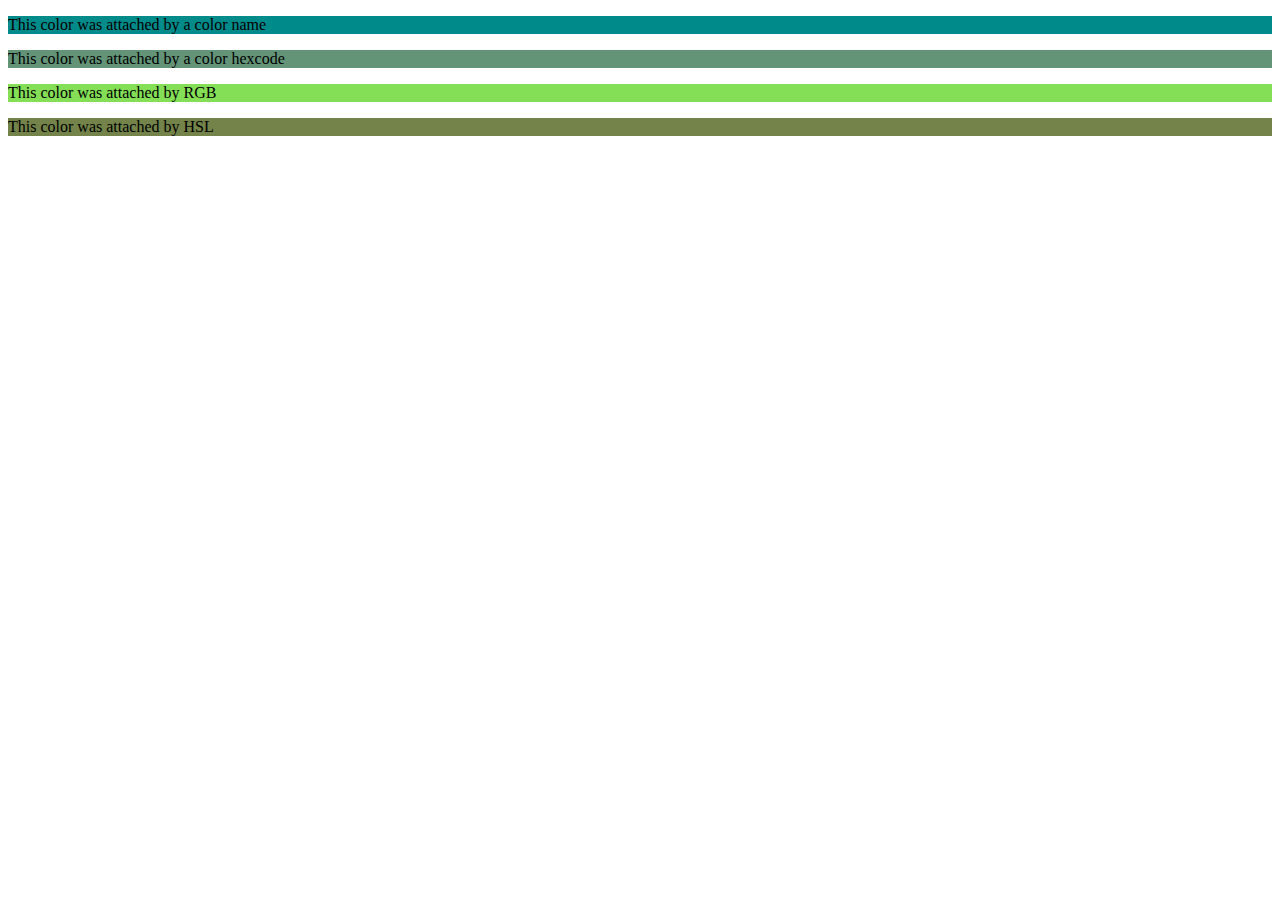
<file: ProblemOne/index.html>
<!DOCTYPE html>
<html lang="en">
<head>
    <meta charset="UTF-8">
    <meta name="viewport" content="width=device-width, initial-scale=1.0">
    <link rel="stylesheet" href="./css/style.css">
    <title>Color Palette</title>
</head>
<body>
    <div class="boxOne">
        <p>This color was attached by a color name</p>
    </div>
    <div class="boxTwo">
        <p>This color was attached by a color hexcode</p>
    </div>
    <div class="boxThree">
        <p>This color was attached by RGB</p>
    </div>
    <div class="boxFour">
        <p>This color was attached by HSL</p>
    </div>
</body>
</html>
</file>
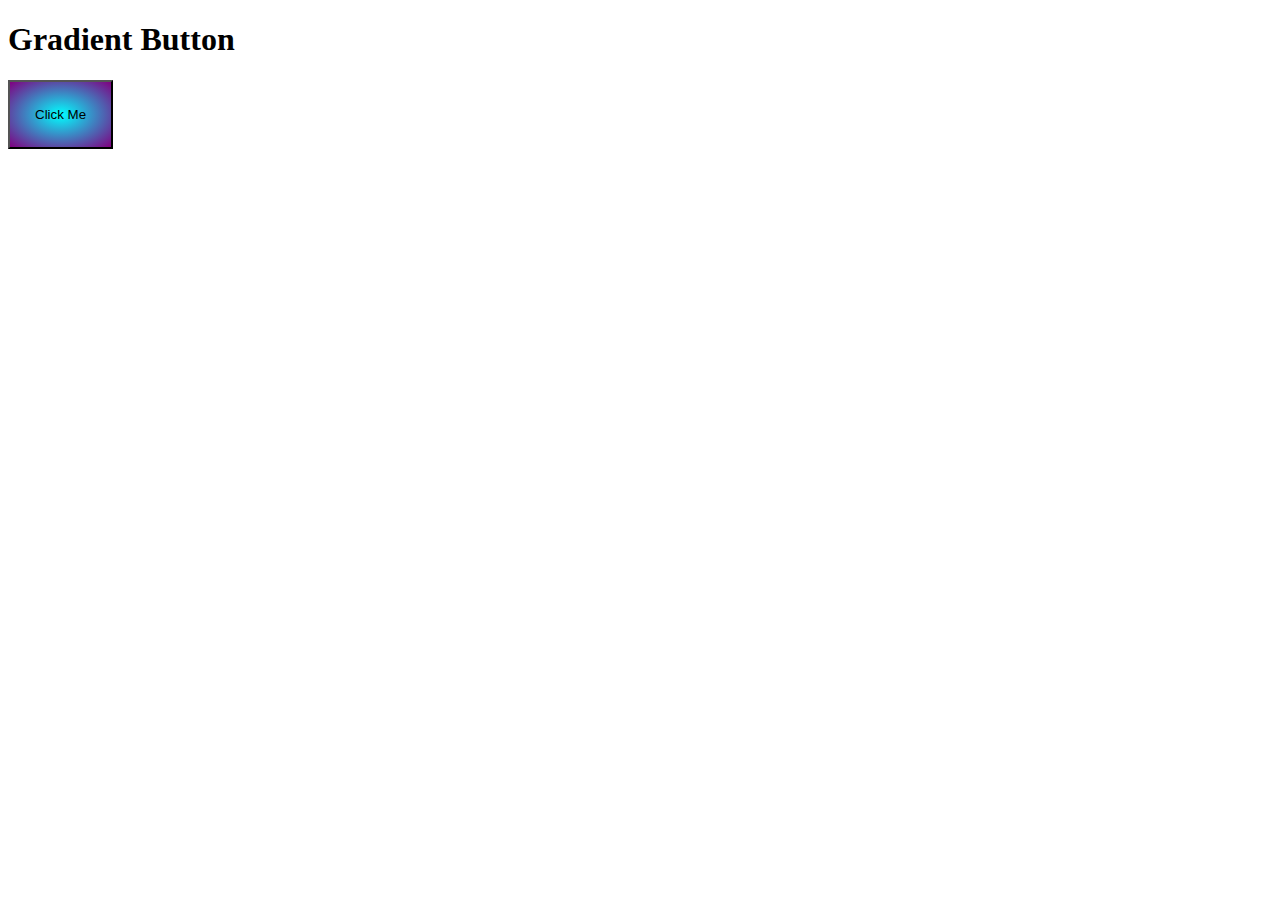
<file: ProblemThree/index.html>
<!DOCTYPE html>
<html lang="en">
<head>
    <meta charset="UTF-8">
    <meta name="viewport" content="width=device-width, initial-scale=1.0">
    <link rel="stylesheet" href="./css/style.css">
    <title>Gradient Button</title>
</head>
<body>
    <header role="banner">
        <h1>Gradient Button</h1>
    </header>
    <main role="main">
        <button class="clickButton">Click Me</button>
    </main>
</body>
</html>
</file>
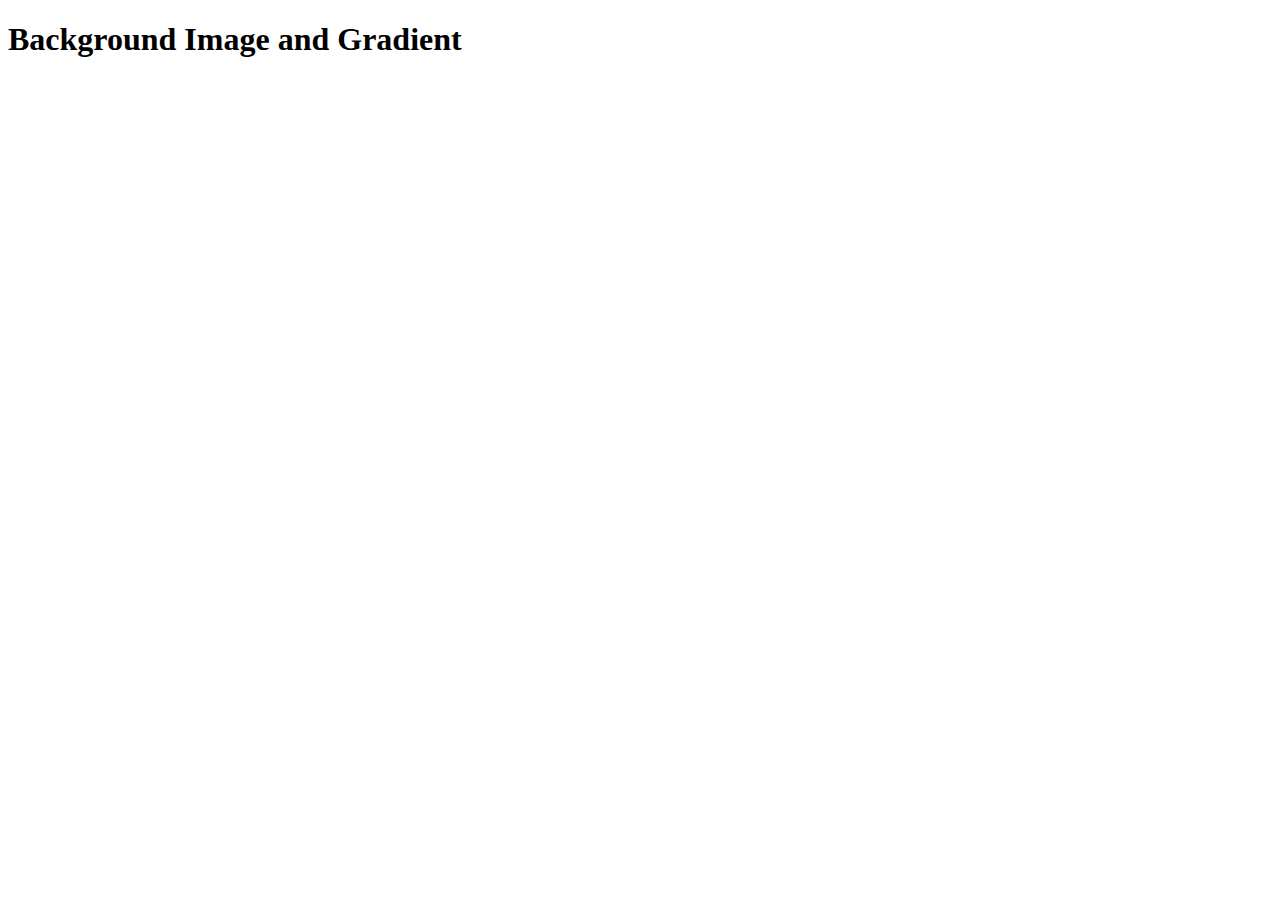
<file: ProblemTwo/index.html>
<!DOCTYPE html>
<html lang="en">
<head>
    <meta charset="UTF-8">
    <meta name="viewport" content="width=device-width, initial-scale=1.0">
    <title>Background Image and Gradient</title>
</head>
<body>
    <header role="banner" class="headerSection">
        <h1 >Background Image and Gradient</h1>
    </header>
</body>
</html>
</file>
<file: ProblemOne/css/style.css>
.boxOne {
    background-color: darkcyan;
}

.boxTwo {
    background-color: #639478;
}
.boxThree {
    background-color: rgb(132, 223, 87);
}

.boxFour {
    background-color: hsl(76, 28%, 40%);
}
</file>
<file: ProblemThree/css/style.css>
.clickButton {
    background: radial-gradient(cyan, purple);
    padding: 25px;

    &:hover {
        background: radial-gradient(green, darkblue);
    }
}
</file>
